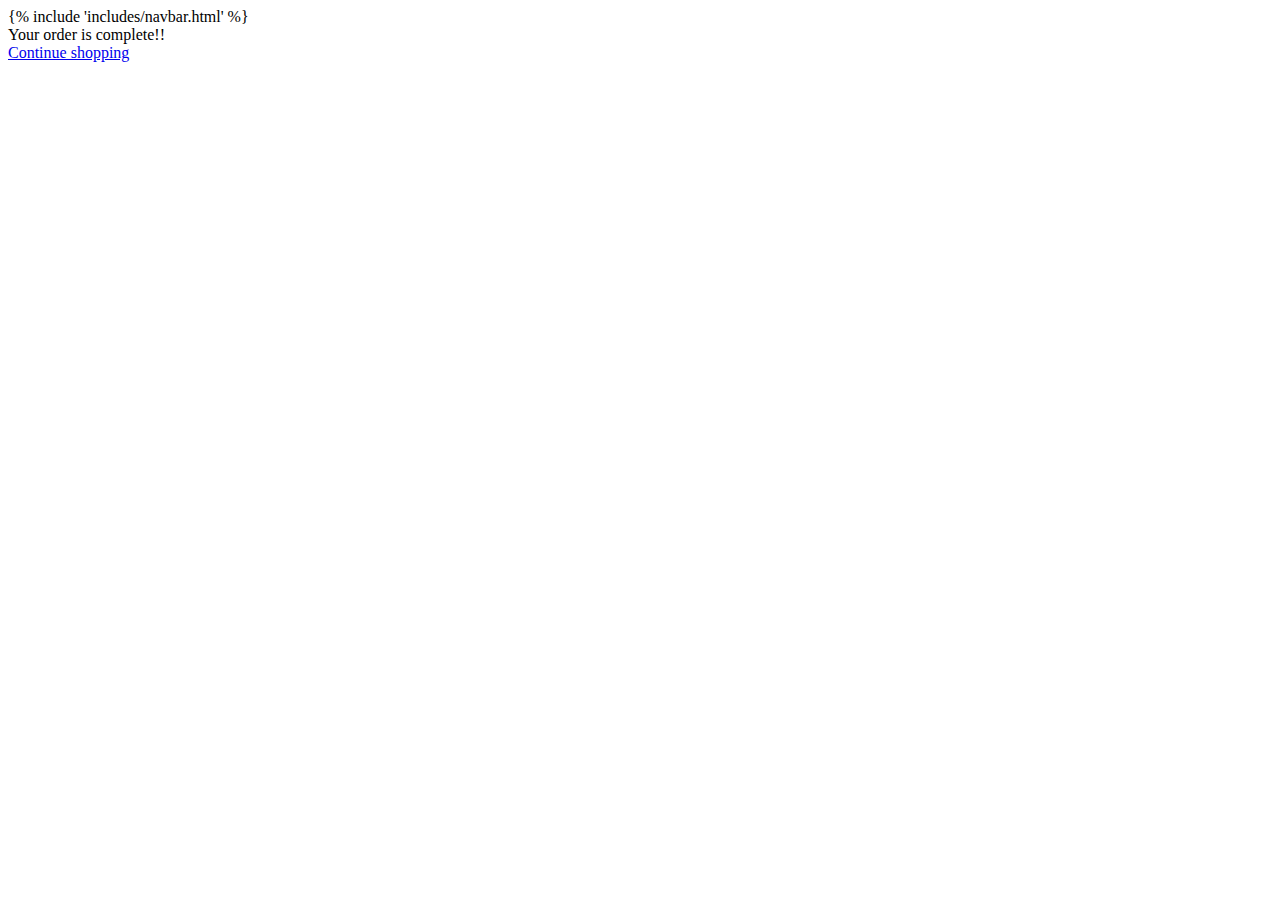
<file: main/apps/shopping_cart/templates/order_complete.html>
<!DOCTYPE html>
<html lang="en">
<head>
      <meta charset="UTF-8">
      <meta name="viewport" content="width=device-width, initial-scale=1.0">
      <title>TryResell</title>
      <link rel="stylesheet" href="https://stackpath.bootstrapcdn.com/bootstrap/4.5.0/css/bootstrap.min.css" integrity="sha384-9aIt2nRpC12Uk9gS9baDl411NQApFmC26EwAOH8WgZl5MYYxFfc+NcPb1dKGj7Sk" crossorigin="anonymous">
      <link href="https://fonts.googleapis.com/icon?family=Material+Icons" rel="stylesheet">
</head>
<body>
 {% include 'includes/navbar.html' %}
      <div class="container">
            <div class="row">
                  <div class="alert alert-success" role="alert">
                        Your order is complete!! 
                  </div>
            </div>
            <div class="row">
                  <a href="/" class="btn btn-warning">Continue shopping</a>
            </div>
      </div>
</body>
</html>
</file>
